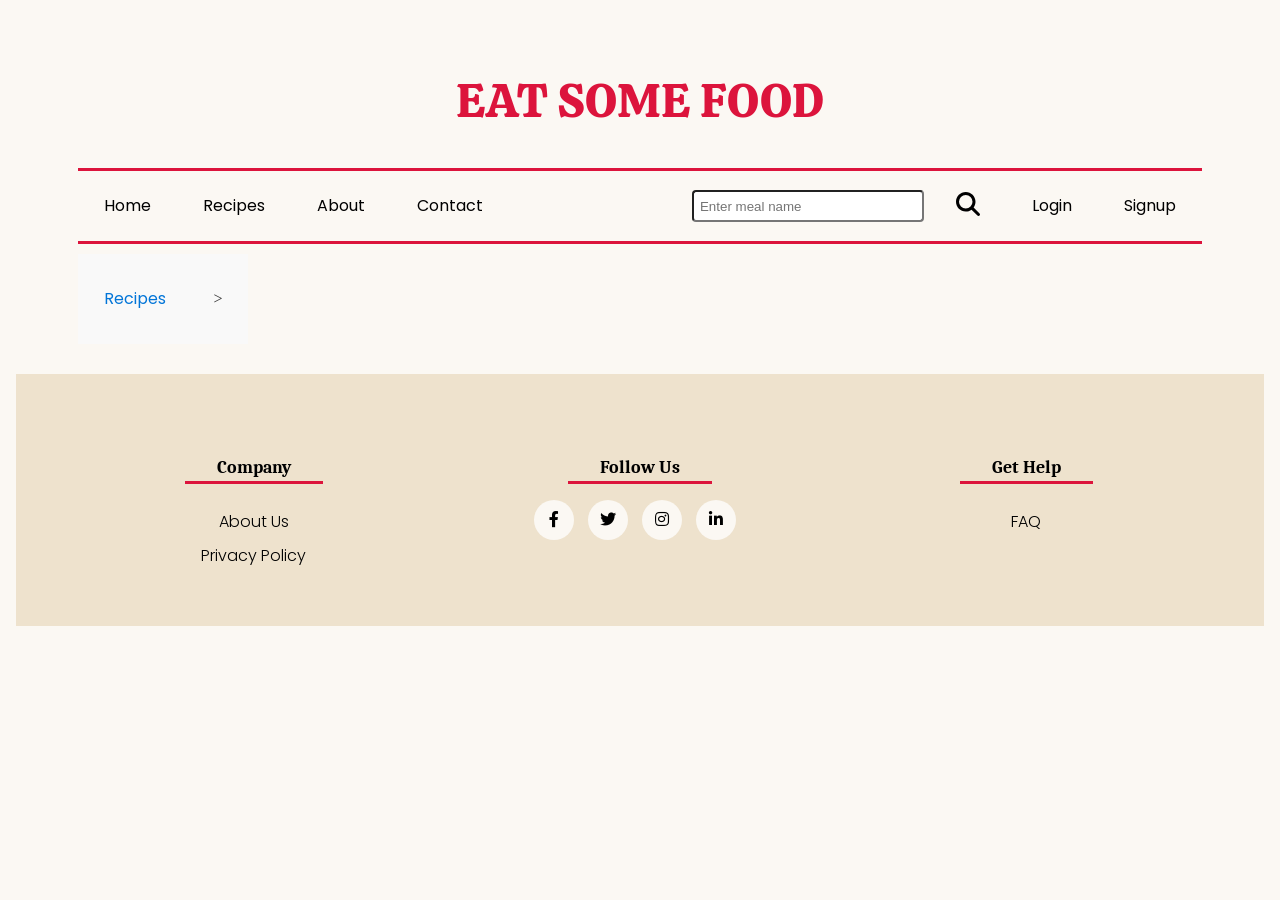
<file: public/meal-detail.html>
<!DOCTYPE html>
<html lang="en">

<head>
  <meta charset="UTF-8">
  <meta name="viewport" content="width=device-width, initial-scale=1.0">
  <title>Meal Details</title>
  <link rel="stylesheet" href="css/styles.css">
  <link rel="stylesheet" href="css/seach_styles.css">
  <link rel="stylesheet" href="css/search_css.css">
  <link rel="stylesheet" type="text/css"
    href="https://cdnjs.cloudflare.com/ajax/libs/font-awesome/5.15.1/css/all.min.css">
    <script src="js/meal-detail.js" defer></script>
    <script src="js/api.js" defer></script>
    <script src="js/script.js" defer></script>
    <script src="js/breadcrumb_recipie.js" defer></script>
</head>

<body>
  <header>
    <a href="index.html" class="logo" title="EAT SOME FOOD">
      <h1>EAT SOME FOOD</h1>
    </a>
  </header>
  <nav>
    <ul class="sidebar">
      <li id="hide_sidebar"><a href="#" title="sidebar-close"><svg xmlns="http://www.w3.org/2000/svg" height="26"
            viewBox="0 96 960 960" width="26">
            <path
              d="m249 849-42-42 231-231-231-231 42-42 231 231 231-231 42 42-231 231 231 231-42 42-231-231-231 231Z" />
          </svg></a></li>
      <li><a href="index.html" title="Home page" aria-label="Home">Home</a></li>
      <li><a href="recipe_site.html" title="Recipes page" aria-label="Recipes">Recipes</a></li>
      <li><a href="contactus.html" title="Contact us page" aria-label="Contact Us">Contact Us</a></li>
      <li><a href="aboutus.html" title="About Us page" aria-label="About Us">About Us</a></li>
    </ul>
    <ul class="hideOnMobile">
      <li><a href="index.html" title="Home page" tabindex="1" aria-label="Home">Home</a></li>
      <li><a href="recipe_site.html" title="Recipes page" tabindex="2" aria-label="Recipes">Recipes</a></li>
      <li><a href="aboutus.html" title="About Us page" tabindex="3" aria-label="About Us">About</a></li>
      <li><a href="contactus.html" title="About Us page" tabindex="4" aria-label="Contact Us">Contact</a></li>
    </ul>
    <ul id="navbar">
      <li class="menu-button" id="show_sidebar"><a href="#" title="sidebar-open"><svg xmlns="http://www.w3.org/2000/svg"
            height="26" viewBox="0 96 960 960" width="26">
            <path d="M120 816v-60h720v60H120Zm0-210v-60h720v60H120Zm0-210v-60h720v60H120Z" />
          </svg></a></li>
      <li id="search-container">
        <input type="text" id="mealInput" placeholder="Enter meal name" tabindex="5">
        <button id="searchButton" tabindex="6" aria-label="Search Button"><svg class="icon" alt="Search"
            xmlns="http://www.w3.org/2000/svg"
            viewBox="0 0 512 512"><!--!Font Awesome Free 6.5.2 by @fontawesome - https://fontawesome.com License - https://fontawesome.com/license/free Copyright 2024 Fonticons, Inc.-->
            <path
              d="M416 208c0 45.9-14.9 88.3-40 122.7L502.6 457.4c12.5 12.5 12.5 32.8 0 45.3s-32.8 12.5-45.3 0L330.7 376c-34.4 25.2-76.8 40-122.7 40C93.1 416 0 322.9 0 208S93.1 0 208 0S416 93.1 416 208zM208 352a144 144 0 1 0 0-288 144 144 0 1 0 0 288z" />
          </svg></button>
      </li>
    </ul>
  </nav>
  <!-- Breadcrumbs -->
  <nav aria-label="breadcrumb">
    <ol class="breadcrumb">
      <li class="breadcrumb-item"><a href="recipe_site.html" title="Recipes">Recipes</a></li>
      <li class="breadcrumb-item"><a id="current_recipe" href="meal-detail.html" title="current_recipe">current_recipe</a></li>
    </ol>
  </nav>
  <ul>
    <li id="search-container">
  </ul>
  <main>
    <section id="mealDisplay"></section>
    <section id="mealDetail"></section>
  </main>
  <footer>
    <div class="container">
      <div class="row">
        <div class="footer-col">
          <h4>company</h4>
          <ul>
            <li><a href="aboutus.html" title="about us">about us</a></li>
            <li><a href="#" title="privacy policy">privacy policy</a></li>
          </ul>
        </div>
        <div class="footer-col">
          <h4>follow us</h4>
          <div class="social-links">
            <a href="#" aria-label="facebook" title="facebook"><i class="fab fa-facebook-f"></i></a>
            <a href="#" aria-label="twitter" title="twitter"><i class="fab fa-twitter"></i></a>
            <a href="#" aria-label="instagram" title="instagram"><i class="fab fa-instagram"></i></a>
            <a href="#" aria-label="linkedin" title="linkedin"><i class="fab fa-linkedin-in"></i></a>
          </div>
        </div>
        <div class="footer-col">
          <h4>get help</h4>
          <ul>
            <li><a href="contactus.html" title="FAQ">FAQ</a></li>
          </ul>
        </div>
      </div>
    </div>
  </footer>
</body>

</html>
</file>
<file: public/css/styles.css>
@import "_variables.css";
@import "cards.css";
@import "home.css";

* {
  margin: 0;
  padding: 0;
  box-sizing: border-box;
  list-style: none;
}

img {
  width: 100%;
  object-fit: cover;
}

.icon {
  width: 1.5rem;
  height: 1.5rem;
  fill: var(--bodyTextColor);
}

.icon:hover {
  fill: var(--logoColor);
}

.logo {
  display: flex;
  justify-content: center;
  font-family: var(--TitleFont);
  font-weight: 400;
  font-style: normal;
  color: var(--logoColor);
  text-decoration: none;
}

.logo h1 {
  font-size: 2rem;
  padding: 1rem 0;
}

body {
  line-height: 1.5;
  background-color: var(--bgColor);
}

h1 {
  font-family: var(--TitleFont);
  font-weight: 400;
  font-style: normal;
  font-size: 2rem;
  color: var(--logoColor);
}

h2,
h3,
h4,
h5,
h6 {
  font-family: var(--SubtitleFont);
  font-weight: 400;
  font-style: normal;
  color: var(--logoColor);
}

h2 {
  font-weight: bold;
  color: var(--bgColor);
}

p,
a {
  font-family: var(--BodyFont);
  font-weight: 400;
  font-style: normal;
  color: var(--bodyTextColor);
}

/* start of header */

header {
  padding-top: 1rem;
  display: flex;
  justify-content: center;
  text-decoration: none;
}

nav {
  display: flex;
  justify-content: center;
  border-top: 3px solid var(--logoColor);
  max-width: 90%;
  margin-left: auto;
  margin-right: auto;
}

nav ul {
  width: 50%;
  list-style: none;
  display: flex;
  align-items: center;
}

nav #navbar {
  justify-content: right;
  width: 100%;
}

nav #navbar li {
  padding: 0 1rem;
}

nav #navbar li:hover {
  padding-top: 0.5rem;
  transition: all 0.3s ease;
}

nav li {
  height: 50px;
  padding: 0 1rem;
}

nav li:hover {
  padding-top: 0.5rem;
  transition: all 0.3s ease;
}

nav a {
  height: 100%;
  text-decoration: none;
  display: flex;
  align-items: center;
  color: var(--bodyTextColor);
  transition: all 0.3s ease;
}

nav a:hover {
  color: var(--logoColor);
  font-size: 1.1rem;
}

#search-container {
  display: flex;
  align-items: center;
  width: 100%;
}

#search-container input[type="text"] {
  margin-right: 2rem;
}

input {
  width: 100%;
  padding: 0.4rem;
  border-radius: 4px;
  line-height: 1;
}

#searchButton {
  cursor: pointer;
  background-color: transparent;
  border: none;
  margin: 0;
  padding: 0;
  text-align: inherit;
  font: inherit;
  border-radius: 0;
  appearance: none;
  padding-top: 0.2rem;
}

#searchButton:hover {
  padding-top: 0.2rem;
}

.sidebar {
  position: fixed;
  top: 0;
  left: 0;
  height: 100vh;
  width: 250px;
  background-color: var(--footerColor);
  box-shadow: 0 0.5rem 1rem var(--shadowTheHedgehog);
  list-style: none;
  display: none;
  flex-direction: column;
  align-items: flex-start;
  justify-content: flex-start;
  z-index: 1000;
  width: 50%;
}

.sidebar li {
  width: 100%;
}

.sidebar a {
  width: 100%;
}

.menu-button {
  display: flex;
}

/* end of header */

/* start of footer */

footer {
  background-color: var(--footerColor);
  padding: 3rem 1rem;
  bottom: 0;
  width: 100%;
}

.container {
  max-width: 1170px;
  margin: auto;
}
.row {
  display: flex;
  flex-wrap: wrap;
  justify-content: center;
}

.footer-col {
  display: flex;
  flex-direction: column;
  width: 100%;
  align-items: center;
  padding: 1rem;
}

.footer-col h4 {
  font-size: 18px;
  padding: 0 2rem;
  color: var(--bodyTextColor);
  text-transform: capitalize;
  margin-bottom: 1rem;
  font-weight: bold;
  position: relative;
  border-bottom: 0.2rem solid var(--logoColor);
  text-align: center;
}

.footer-col ul li a {
  font-size: 16px;
  text-transform: capitalize;
  color: var(--bodyTextColor);
  text-decoration: none;
  font-weight: 300;
  display: block;
  transition: all 0.3s ease;
}

.footer-col ul li a:hover {
  color: var(--logoColor);
  padding-left: 8px;
}

.footer-col .social-links a {
  display: inline-block;
  height: 40px;
  width: 40px;
  background-color: var(--bgColor);
  margin: 0 10px 10px 0;
  text-align: center;
  line-height: 40px;
  border-radius: 50%;
  color: var(--bodyTextColor);
  transition: all 0.5s ease;
}

.footer-col .social-links a:hover {
  background-color: var(--logoColor);
  color: var(--footerColor);
}

.hideOnMobile {
  display: none;
}

/* breadcrumbs */

.breadcrumb {
  display: flex;
  align-items: baseline;
  list-style: none;
  padding: 10px 0;
  margin: 10px 0;
  background-color: #f9f9f9;
}

.breadcrumb-item {
  margin-right: 5px;
  display: flex;
  align-items: center;
}

.breadcrumb-item + .breadcrumb-item:before {
  content: ">";
  margin-right: 5px;
}

.breadcrumb-item a {
  text-decoration: none;
  color: #0275d8;
}

.breadcrumb-item a:hover {
  text-decoration: underline;
}

.breadcrumb-item.active {
  color: #555;
}

/* breadcrumbs */

/* end of footer */

/* start of @mediea */

@media (min-width: 768px) {
  .hideOnMobile {
    display: flex;
  }

  .menu-button {
    display: none;
  }

  nav {
    display: flex;
    justify-content: space-between;
  }

  nav #navbar {
    justify-content: right;
  }

  .logo {
    font-size: 1.3rem;
  }

  #search-container {
    display: flex;
    align-items: center;
    margin-left: 2.5rem;
    width: 20rem;
  }

  #search-container input[type="text"] {
    margin-right: 0.5;
  }

  .footer-col {
    width: 33%;
    padding: 0 15px;
  }

  .footer-col h4 {
    margin-top: 2rem;
    margin-bottom: 1rem;
    text-align: center;
  }
}

@media (min-width: 450px) {
  .footer-col ul li {
    text-align: center;
  }

  .logo h1 {
    font-size: 3rem;
    padding: 2rem 0;
  }
}

/* end of @mediea */
</file>
<file: public/css/seach_styles.css>
@import "_variables.css";
@import "cards.css";
@import "home.css";

#mealDetail {
  display: flex;
  flex-direction: row;
  flex-wrap: wrap;
  justify-content: space-around;
  align-items: center;
}

li {
  margin: 10px;
}

img {
  max-width: 90%;
  border-radius: 20px;
  margin: 1rem;
}

body {
  background-color: var(--bgColor);
  color: var(--searchTextBg);
  margin: 1rem;
  padding: 0;
}

h1 {
  margin: 0;
  font-size: 36px;
}

.FavoriteButton {
  cursor: pointer;
  display: inline;
  text-decoration: none;
  color: var(--bgColor);
  background-color: var(--logoColor);
  padding: 0.5rem 1rem;
  border-radius: 0.25rem;
  max-width: max-content;
  margin: 1rem;
}

.FavoriteButton:hover {
  color: var(--hoverTextColor);
  background-color: var(--hoverBgColor);
}
</file>
<file: public/css/search_css.css>
@import "_variables.css";

.favoriteButton {
  margin-bottom: 3rem;
}

.grid-container {
  display: grid;
  gap: 10px;
  list-style-type: none;
  padding: 50px;
  margin: 0;
}

.grid-item {
  height: 200px;
  background-size: cover;
  background-position: center;
  position: relative;
  color: var(--bgColor);
  border-radius: 20px;
}

.grid-item h2,
.grid-item p,
.grid-item button {
  position: absolute;
  z-index: 1;
  padding: 10px;
  background: var(--shadowTheHedgehog);
  border-radius: 5px;
}

.grid-item h2 {
  top: 10px;
  left: 10px;
}

.grid-item p {
  top: 40px;
  left: 10px;
}

.grid-item button {
  bottom: 10px;
  left: 10px;
  padding: 5px 10px;
  background-color: var(--logoColor);
  color: var(--bgColor);
  border: solid 1px var(--bgColor);
  cursor: pointer;
}

.grid-item button:hover {
  background-color: var(--hoverBgColor);
  color: var(--hoverTextColor);
}

h2 {
  color: var(--bgColor);
}

#search_div {
  display: flex;
  justify-content: center;
  flex-direction: row;
}

#search_div button {
  bottom: 10px;
  left: 10px;
  padding: 5px 10px;
  background-color: var(--logoColor);
  color: var(--bgColor);
  border: none;
  cursor: pointer;
}

@media only screen and (max-width: 768px) {
  .grid-container {
    display: block;
  }

  .grid-item {
    margin-bottom: 20px;
  }
}
</file>
